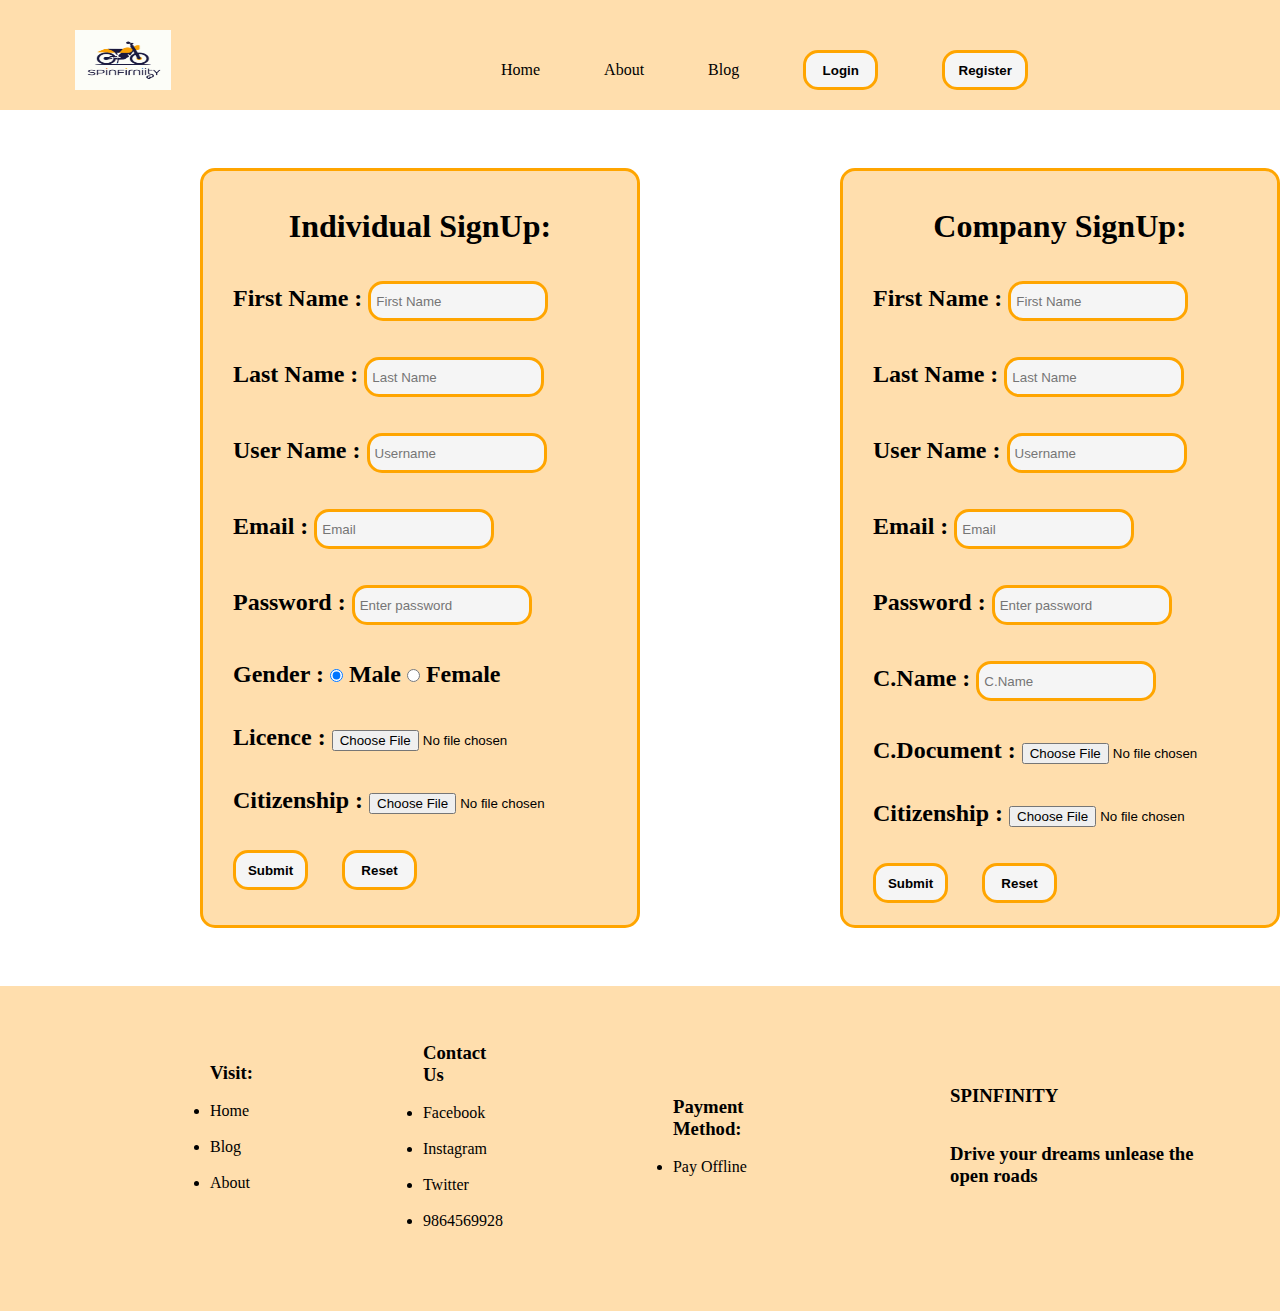
<file: adminsignup.html>
<!DOCTYPE html>
<html lang="en">

<head>
    <meta http-equiv="Content-Type" content="text/html; charset=UTF-8">

    <meta name="viewport" content="width=device-width, initial-scale=1.0">
    <title>Spinfinity</title>
    <link rel="icon" href="">
    <link rel="stylesheet" href="style.css">
</head>

<body>
    <header class="container">
        <div class="head">
            <div class="heaim">
                <img src="Images/logo-1.jpg" width="96px" height="60px">
            </div>
            <div class="headd">
                <ul>
                    <li><a href="index.html">Home</a></li>
                    <li><a href="about.html">About</a></li>
                    <li><a href="Blog.html">Blog</a></li>
                    <li><button class="box1"><strong><a href="login.html">Login </a></strong></button></li>
                    <li><button class="box2"><strong><a href="signup.html">Register</a></strong></button></li>
                </ul>
            </div>
        </div>
    </header>
    <br>
    <div class="hj">
        <div class="signn">
            <h1><center><br>Individual SignUp:</center></h1><br><br>
            <form>
                <h2 class="cc">First Name :  <input class="er" type="text" name="Fname" placeholder="First Name"></h2><br><br>
                <h2 class="cc">Last Name :  <input class="er" type="text" name="Lname" placeholder="Last Name"></h2><br><br>
                <h2 class="cc">User Name :  <input class="er" type="text" name="Username" placeholder="Username"></h2><br><br>
                <h2 class="cc">Email :  <input class="er" type="email" name="Email" placeholder="Email"></h2><br><br>
                <h2 class="cc">Password :  <input class="er" type="password" name="password" placeholder="Enter password"></h2><br><br>
                <h2 class="cc">Gender : <input  type="radio" name="Gender" value="boy" checked> Male <input  type="radio" name="Gender" value="girl"> Female</h2><br><br>
                <h2 class="cc">Licence :  <input type="file" name="img" accept="image/*"></h2><br><br>
                <h2 class="cc">Citizenship :  <input type="file" name="img" accept="image/*"></h2><br><br>
    
                <button class="box1 ccc"><strong>Submit</strong></button>
                <button class="box1 ccc"><strong>Reset</strong></button><br><br><br><br>
            </form>
            
    
    
        </div>
        <div class="signn">
            <h1><center><br>Company SignUp:</center></h1><br><br>
            <form>
                <h2 class="cc">First Name :  <input class="er" type="text" name="Fname" placeholder="First Name"></h2><br><br>
                <h2 class="cc">Last Name :  <input class="er" type="text" name="Lname" placeholder="Last Name"></h2><br><br>
                <h2 class="cc">User Name :  <input class="er" type="text" name="Username" placeholder="Username"></h2><br><br>
                <h2 class="cc">Email :  <input class="er" type="email" name="Email" placeholder="Email"></h2><br><br>
                <h2 class="cc">Password :  <input class="er" type="password" name="password" placeholder="Enter password"></h2><br><br>
                <h2 class="cc">C.Name :  <input class="er" type="text" name="Cname" placeholder="C.Name"></h2><br><br>
                <h2 class="cc">C.Document :  <input type="file" name="img" accept="image/*"></h2><br><br>
                <h2 class="cc">Citizenship :  <input type="file" name="img" accept="image/*"></h2><br><br>
    
                <button class="box1 ccc"><strong>Submit</strong></button>
                <button class="box1 ccc"><strong>Reset</strong></button><br><br><br><br>
            </form>
            
    
    
        </div>

    </div>
    <br>

    <footer class="contain">
        <div class="foot">
            <div class="fut">
                <div class="footerrr">
                    <h3>Visit:</h3><br>
                    <ul>
                        <li><a href="index.html">Home </a></li><br>
                        <li><a href="Blog.html">Blog </a></li><br>
                        <li><a href="contact.html">About</a></li><br>
                        
                    </ul>
                </div>
                <div class="footerr">
                    <br><br>
                    <h3>Contact Us</h3><br>
                    <ul>
                        <li><a href="https://Facebook.com">Facebook &nbsp;</a></li><br>
                        <li><a href="https://Facebook.com">Instagram &nbsp;</a></li><br>
                        <li><a href="https://Facebook.com">Twitter &nbsp;</a></li><br>
                        <li><a href="tel:9864569928">9864569928 &nbsp;</a></li><br>
                    </ul>
                </div>
                <div class="footerr">
                    <h3>Payment Method:</h3><br>
                    <ul>
                        <li> Pay Offline</li>
                    </ul>
                </div>
                <div class="footerr">
                    <h3>SPINFINITY</h3><br>
                   <br>
                    <h3>Drive your dreams unlease the open roads</h3>
                </div>
            </div>
    
        </div>
    
    </footer>
    
    </body>
    
    </html>
</file>
<file: style.css>
@import url('https://fonts.googleapis.com/css2?family=Montserrat:ital,wght@0,100..900;1,100..900&family=Open+Sans:ital,wght@0,300..800;1,300..800&display=swap');
*{
    margin: 0;
    padding: 0;
    box-sizing: border-box;
}
body{
    font-family: 'Merriweather', serif;
}
.container{
    max-width: 100%;
    margin: auto;
}
.head{
    display: flex;
    height: 110px;
    background-color:  #FFDEAD;
}
.head ul li{
    display: inline;
    padding: 30px;
}
.headd ul{
    margin-top: 50px;
    margin-left: 300px;   
}
.heaim img{
    margin-top: 30px;
    margin-left: 75px;
}
.box1{
    width: 75px;
    height: 40px;
    padding: 5px;
    color: black;
    background-color: whitesmoke;
    border-radius: 15px;
    border: 3px solid  orange;   
}
.box2{
    width: 86px;
    height: 40px;
    padding: 5px;
    color: black;
    background-color: whitesmoke;
    border-radius: 15px;
    border: 3px solid  orange;
}
.box1:hover{
    color:  orange;
}
.box2:hover{
    color:  orange;
}
.head ul li a {
    text-decoration: none;
    color: black;
}
.down{
    width: 140px;
    height: auto;
    background-color: whitesmoke;
    border: 3px solid orange;
    border-radius: 15px;
}
.head ul li{
    display: inline;
    position: relative;   
}
.down{
    position: absolute;
    top: 90%;
    left: 0;
    display: none;
    z-index: 1;
}
li:hover .down{
    display: block;
}
.nn{
    padding: 8px;    
}
.contain{
    max-width: 100%;
    margin: auto;
}
.foot{
    width: 100%;
    height: 325px;
    background-color: #FFDEAD;
    margin: auto;
}
.ff{
    padding-top: 50px;
    padding-left: 160px;
}
.nn a:hover{
    color:  orange;
}
.fut{
    display: flex;
    padding-top: 20px;
}
.footerr{
    padding-left: 90px;
    padding-right: 80px;
    margin: auto;
}
.footerrr{
    padding-left: 210px;
    padding-right: 80px;
    margin: auto;
}
a {
    text-decoration: none;
    color: black;
}
.nono{
    width: 1250px;
    background-color: white;
    height: 400px;
    margin: auto;
    display: flex;
}
.te{
    margin-left: 30px;
    margin-top: 100px;

}
.te h1{
    font-size: 30px;
}
.pp{
    width: 100%;
    height: 180px;
    display: flex;
    background-color: #FFDEAD;
   
}
.red{
    width: 275px;
    height: 130px;
    padding: 5px;
    color: black;
    background-color: whitesmoke;
    border-radius: 15px;
    border: 3px solid  orange; 
    margin-top: 25px;
    margin-left: 220px;
    font-size: 30px;
    padding-top: 40px;
    padding-left: 48px;
    color: orangered;

}
.redd{
    width: 275px;
    height: 130px;
    padding: 5px;
    color: black;
    background-color: whitesmoke;
    border-radius: 15px;
    border: 3px solid  orange; 
    margin-top: 25px;
    margin-left: 520px;
    font-size: 30px;
    padding-top: 40px;
    padding-left: 48px;
    color: orangered;
}
.nonon{
    width: 1250px;
    background-color: white;
    height: 500px;
    margin: auto;
    height: auto;
}
.nonon video{
    margin-left: 100px;
}
.nononn{
    width: 1250px;
    background-color: white;
    height: 200px;
    margin: auto;
    height: auto;
}

.re{
    width: 300px;
    height: 180px;
    background-color: whitesmoke;
    border-radius: 15px;
    border: 3px solid  orange; 
    margin-top: 25px;
    margin-left: 220px;
    font-size: 30px;
    overflow: hidden;
    color: orangered;
}
.r{
    width: 300px;
    height: 180px;
    background-color: whitesmoke;
    border-radius: 15px;
    border: 3px solid  orange; 
    margin-top: 25px;
    margin-left: 520px;
    font-size: 30px;
    overflow: hidden;
    color: orangered;
}
.ppp{
    width: 100%;
    height: 230px;
    display: flex;
    background-color: #FFDEAD;
   
}
.rep{
    width: 300px;
    height: 180px;
    background-color: whitesmoke;
    border-radius: 15px;
    border: 3px solid  orange; 
    margin-top: 25px;
    margin-left: 120px;
    font-size: 30px;
    overflow: hidden;
    color: orangered;
}
.reep{
    width: 300px;
    height: 180px;
    background-color: whitesmoke;
    border-radius: 15px;
    border: 3px solid  orange; 
    margin-top: 25px;
    margin-left: 180px;
    font-size: 30px;
    overflow: hidden;
    color: orangered;
}
.reeep{
    width: 300px;
    height: 180px;
    background-color: whitesmoke;
    border-radius: 15px;
    border: 3px solid  orange; 
    margin-top: 25px;
    margin-left: 180px;
    font-size: 30px;
    overflow: hidden;
    color: orangered;

}
.log{
    width: 430px;
    height: 420px;
    background-color: #FFDEAD;
    border-radius: 15px;
    border: 3px solid  orange; 
    margin-top: 40px;
    margin-left: 200px;
    margin-bottom: 40px;
}
.cc{
    padding-left: 30px;
}
.ccc{
    margin-left: 30px;
}
.box11{
    width: 120px;
    height: 40px;
    padding: 5px;
    color: black;
    background-color: whitesmoke;
    border-radius: 15px;
    border: 3px solid  orange;   
}
.ccca{
    margin-left: 130px;
}
.er{
    width: 180px;
    height: 40px;
    padding: 5px;
    color: black;
    background-color: whitesmoke;
    border-radius: 15px;
    border: 3px solid  orange;

}
.sign{
    width: 520px;
    height: 620px;
    background-color: #FFDEAD;
    border-radius: 15px;
    border: 3px solid  orange; 
    margin-top: 40px;
    margin-left: 200px;
    margin-bottom: 40px;
}
.hj{
    display: flex;
}
.signn{
    width: 520px;
    height: 760px;
    background-color: #FFDEAD;
    border-radius: 15px;
    border: 3px solid  orange; 
    margin-top: 40px;
    margin-left: 200px;
    margin-bottom: 40px;
}
.aboutt{
    width: 1200px;
    margin: auto;
    height: 200px;
    background-color: white;
    padding: 20px;
    font-size: 19px;
}
.ty{
    width: 1200px;
    margin: auto;
    height: auto;
    background-color: white;
    display: flex;
    flex-wrap: wrap; 
    background-color: #FFDEAD;   
}
.tyu{
    width: 300px;
    height: 290px;
    background-color: whitesmoke;
    margin-left: 70px;
    margin-top: 20px;
    margin-bottom: 5px;
    
}
.typ{
    width: 1200px;
    margin: auto;
    height: auto;
    background-color: white;
    display: flex;
    flex-wrap: wrap; 
    background-color: #FFDEAD;   
}
.tyup{
    width: 300px;
    height: 440px;
    background-color: whitesmoke;
    margin-left: 70px;
    margin-top: 20px;
    margin-bottom: 5px;   
}

.search{
    margin-top: 50px;
    margin-left: 130px; 
}
.search form{
    background: #fff;
    width: 220px;
    height: 35px;
    display: flex;
    border-radius: 15px;
    border: 3px solid  orange; 
}
.search form input{
    flex: 1;
    border: none;
    outline: none;
    border-radius: 15px;
}

form .fa-magnifying-glass{
    align-self: center;
    padding: 10px 16px;
    color: #777;

}
.auto-type{
    color: #e7a035;
    font-size: bold;
}
</file>
